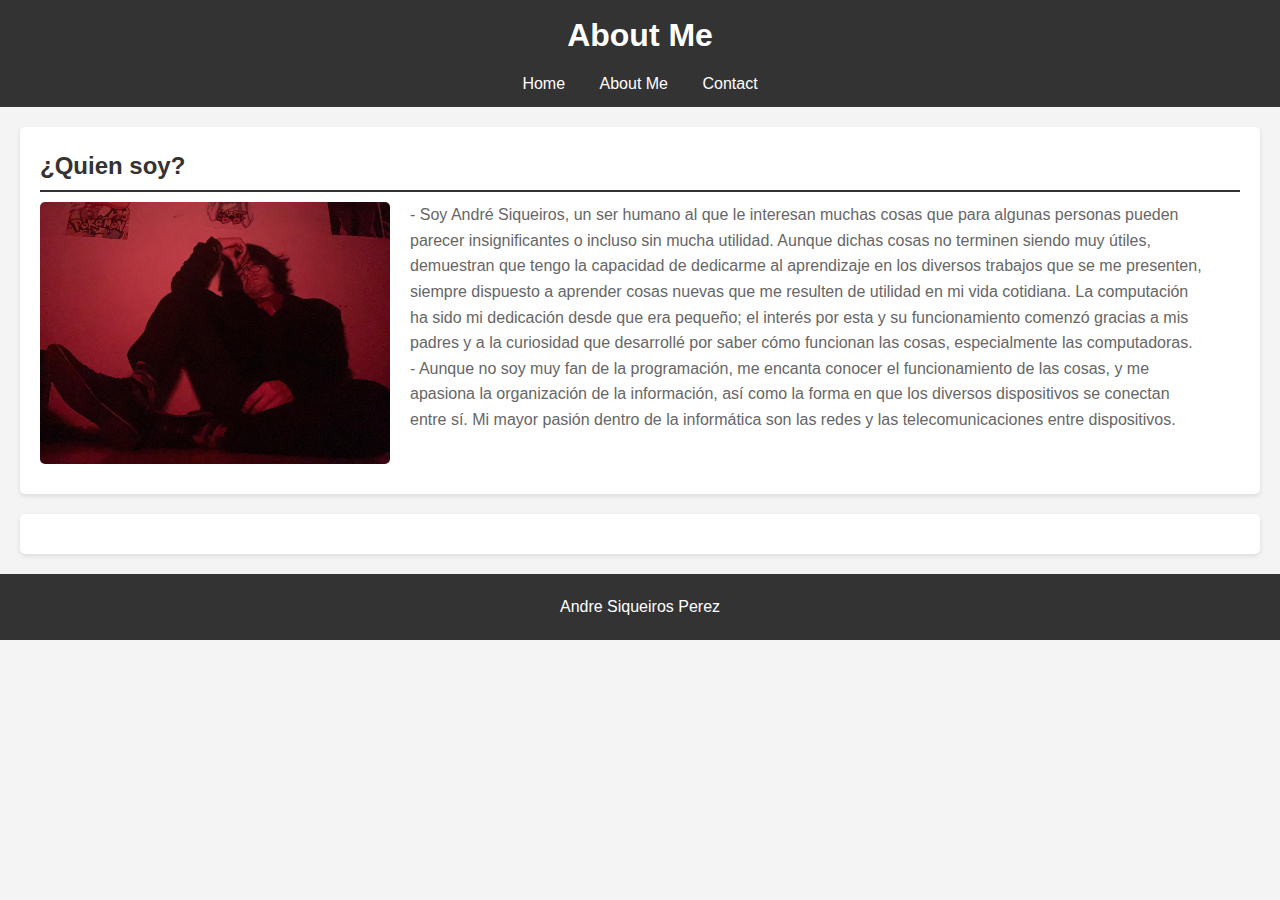
<file: about.html>
<!DOCTYPE html>
<html lang="en">
<head>
    <meta charset="UTF-8">
    <meta name="viewport" content="width=device-width, initial-scale=1.0">
    <title>About Me</title>
    <link rel="stylesheet" href="style.css">
</head>
<body>
    <header>
        <h1>About Me</h1>
        <nav>
            <a href="index.html">Home</a>
            <a href="about.html">About Me</a>
            <a href="index.html#contact">Contact</a>
        </nav>
    </header>

    <section id="about">
        
        <h2>¿Quien soy?</h2>

        <div class="project">
            <img src="profile2.jpg" alt="Project Image" class="project-image">
            <div class="project-description2">
                <h4></h4>
                <p>
                    - Soy André Siqueiros, un ser humano al que le interesan muchas cosas que para algunas personas pueden parecer insignificantes o incluso sin mucha utilidad.
            Aunque dichas cosas no terminen siendo muy útiles, demuestran que tengo la capacidad de dedicarme al aprendizaje en los diversos trabajos que se me presenten,
            siempre dispuesto a aprender cosas nuevas que me resulten de utilidad en mi vida cotidiana.
            La computación ha sido mi dedicación desde que era pequeño; el interés por esta y su funcionamiento comenzó gracias a mis padres y a la curiosidad que desarrollé por saber cómo funcionan las cosas, especialmente las computadoras.

                </p>
                <p>
                    - Aunque no soy muy fan de la programación, me encanta conocer el funcionamiento de las cosas,
                    y me apasiona la organización de la información,
                    así como la forma en que los diversos dispositivos se conectan entre sí.
                    Mi mayor pasión dentro de la informática son las redes y las telecomunicaciones entre dispositivos.
                </p>
            </div>
        </div>
        <p>

        </p>
    </section>

    <section id="">

    </section>

    <footer>
        <p>Andre Siqueiros Perez</p>
    </footer>
</body>
</html>
</file>
<file: style.css>
* {
    margin: 0;
    padding: 0;
    box-sizing: border-box;
}

body {
    font-family: Arial, sans-serif;
    background-color: #f4f4f4;
    color: #333;
    line-height: 1.6;
}

header {
    background-color: #333;
    color: white;
    padding: 10px 0;
    text-align: center;
}

header h1 {
    margin: 0;
}

nav {
    margin-top: 10px;
}

nav a {
    color: white;
    text-decoration: none;
    margin: 0 15px;
}

nav a:hover {
    text-decoration: underline;
}

section {
    padding: 20px;
    background-color: white;
    margin: 20px;
    border-radius: 5px;
    box-shadow: 0 2px 5px rgba(0, 0, 0, 0.1);
}

h2 {
    color: #333;
    margin-bottom: 10px;
    border-bottom: 2px solid #333;
    padding-bottom: 5px;
}

ul {
    list-style-type: none;
}

ul li {
    background: #e0e0e0;
    margin: 5px 0;
    padding: 10px;
    border-radius: 3px;
}

footer {
    text-align: center;
    padding: 20px;
    background-color: #333;
    color: white;
    margin-top: 20px;
}

footer p {
    margin: 0;
}

.header-content {
    display: flex;
    align-items: center;
    justify-content: center;
}

.profile-pic {
    width: 150px;
    height: 150px;
    border-radius: 50%;
    margin-right: 20px;
    box-shadow: 0 2px 5px rgba(0, 0, 0, 0.1);
}

#download-pdf {
    background-color: #333;
    color: white;
    padding: 10px 20px;
    border: none;
    border-radius: 5px;
    cursor: pointer;
    font-size: 16px;
    margin: 20px;
}

#download-pdf:hover{
    background-color: #555;
}


.skill{
    margin-bottom: 20px;

}

.progress-bar {
    background-color: #383434;
    border-radius: 5px;
    width: 50%;
    height: 25px;
    position: relative;
    margin-bottom: 5px;
    position: relative;
    overflow: hidden;
}

.progress {
    background-color: yellow;
    height: 100%;
    border-radius: 5px;
    position: relative;
    display: flex;
    align-items: center;
    justify-content: center;
    color: white;
    font-weight: bold;
    transition: width 0.5s ease;
}

.skill p{
    margin: 0 0 5px;
    font-weight: bold;
}

.progress-container{
    display: flex;
    flex-direction: row;
    justify-content: space-between;
    gap: 20px;
    align-items: center;
}

.progress-text{
    position: absolute;
    width: 100%;
    text-align: center;
    color: black;
    font-weight: bold;
}

.skill-project-container {
    display: flex;
    justify-content: space-between;
    align-items: flex-start;
}

.skills-section {
    flex: 1;
}

.project {
    display: flex;
    flex-direction: 20px;
    align-items: flex-start;
    flex: 1;
    gap: 20px;
}

.project-image {
    width: 350px;
    height: auto;
    margin-bottom: 10px;
    border-radius: 5px;
}

.project-description {
    max-width: 500px;
}

.project-description h4 {
    margin-bottom: 10px;
    color: #333;
}

.project-description p {
    color: #666;
    max-width: 600px;
    line-height: 1.6;
}

.project-description2 p {
    color: #666;
    max-width: 800px;
    line-height: 1.6;
}
</file>
